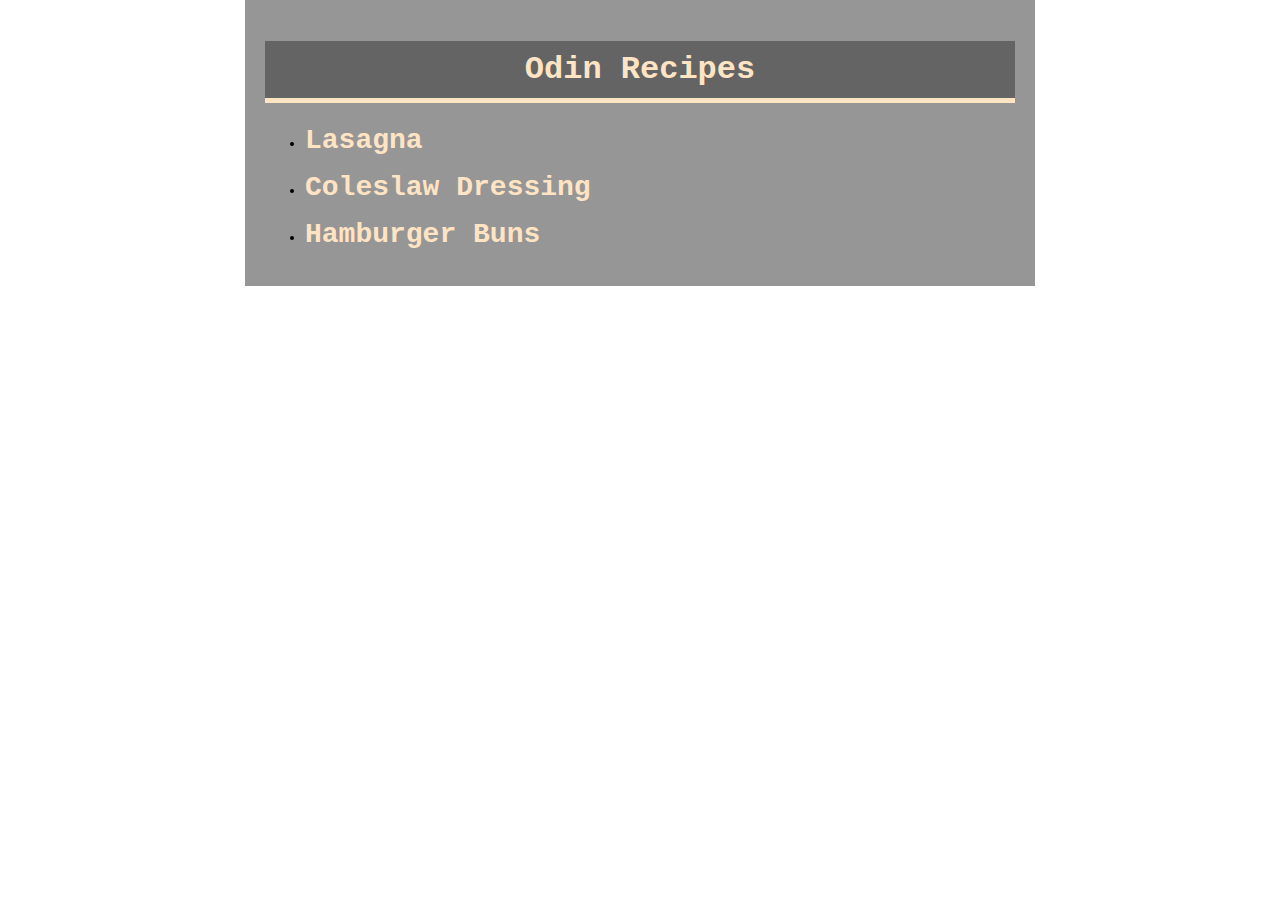
<file: index.html>
<!DOCTYPE html>
<html lang="en">
<head>
    <meta charset="UTF-8">
    <meta name="viewport" content="width=device-width, initial-scale=1.0">
    <link rel="stylesheet" href="styles.css">
    <title>Odin Recipes</title>
</head>
<body>
    <div class="container">
        <h1>Odin Recipes</h1>
        <ul>
            <li><a href="../odin-recipes/recipes/lasagna.html">Lasagna</a></li>
            <li><a href="../odin-recipes/recipes/coleslawDressing.html">Coleslaw Dressing</a></li>
            <li><a href="../odin-recipes/recipes/hamburgerBuns.html">Hamburger Buns</a></li>
        </ul>
    </div> 
</body>
</html>
</file>
<file: styles.css>
body {
    margin: 0;
    box-sizing: border-box;
    font-family: 'Courier New', Courier, monospace;
}

.container {
    background-color: rgb(150, 150, 150);
    display: block;
    margin: 0 auto;
    width: 750px;
    padding: 20px;
}

h1 {
    background-color: rgb(100, 100, 100);
    color: bisque;
    text-align: center;
    padding: 10px 5px;
    border-bottom: 5px solid bisque;
}

li {
    margin-bottom: 16px;
}

a {
    text-decoration: none;
    color: bisque;
    font-size: 28px;
    font-weight: 600;
}
</file>
